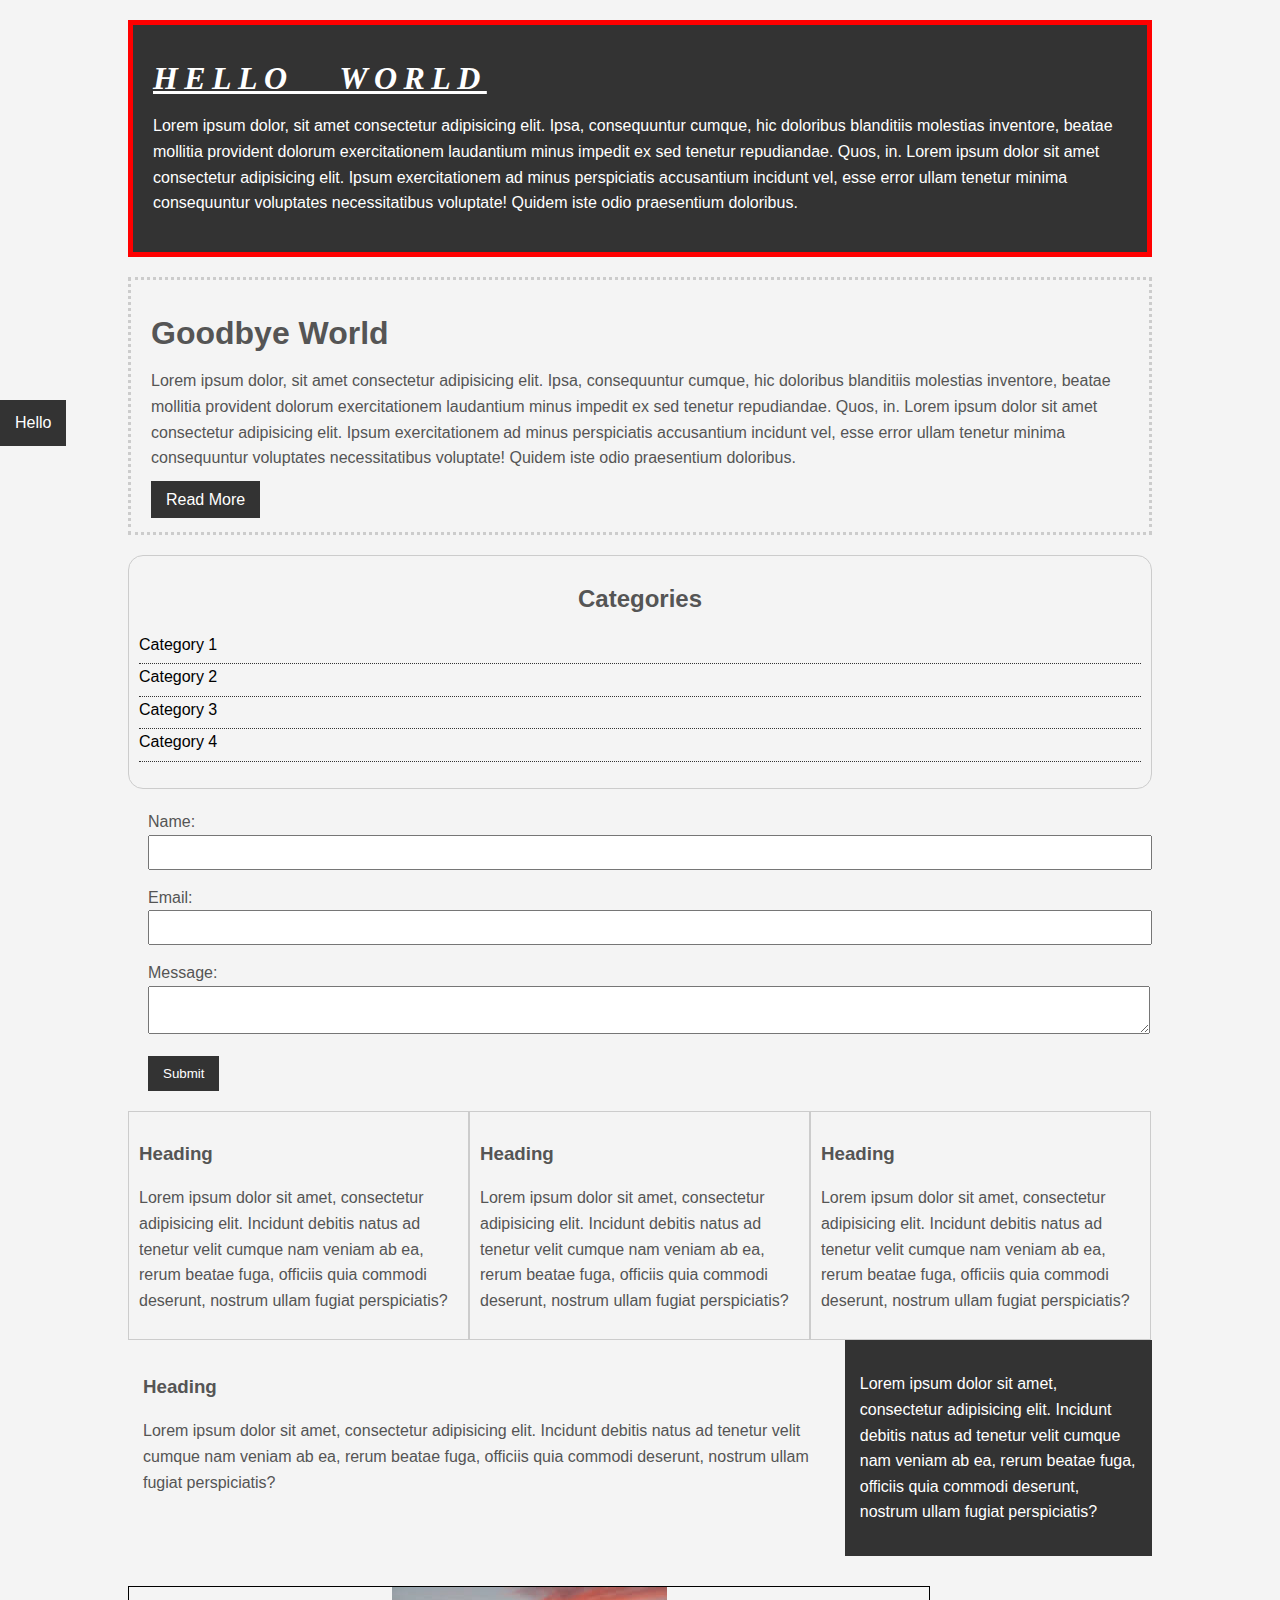
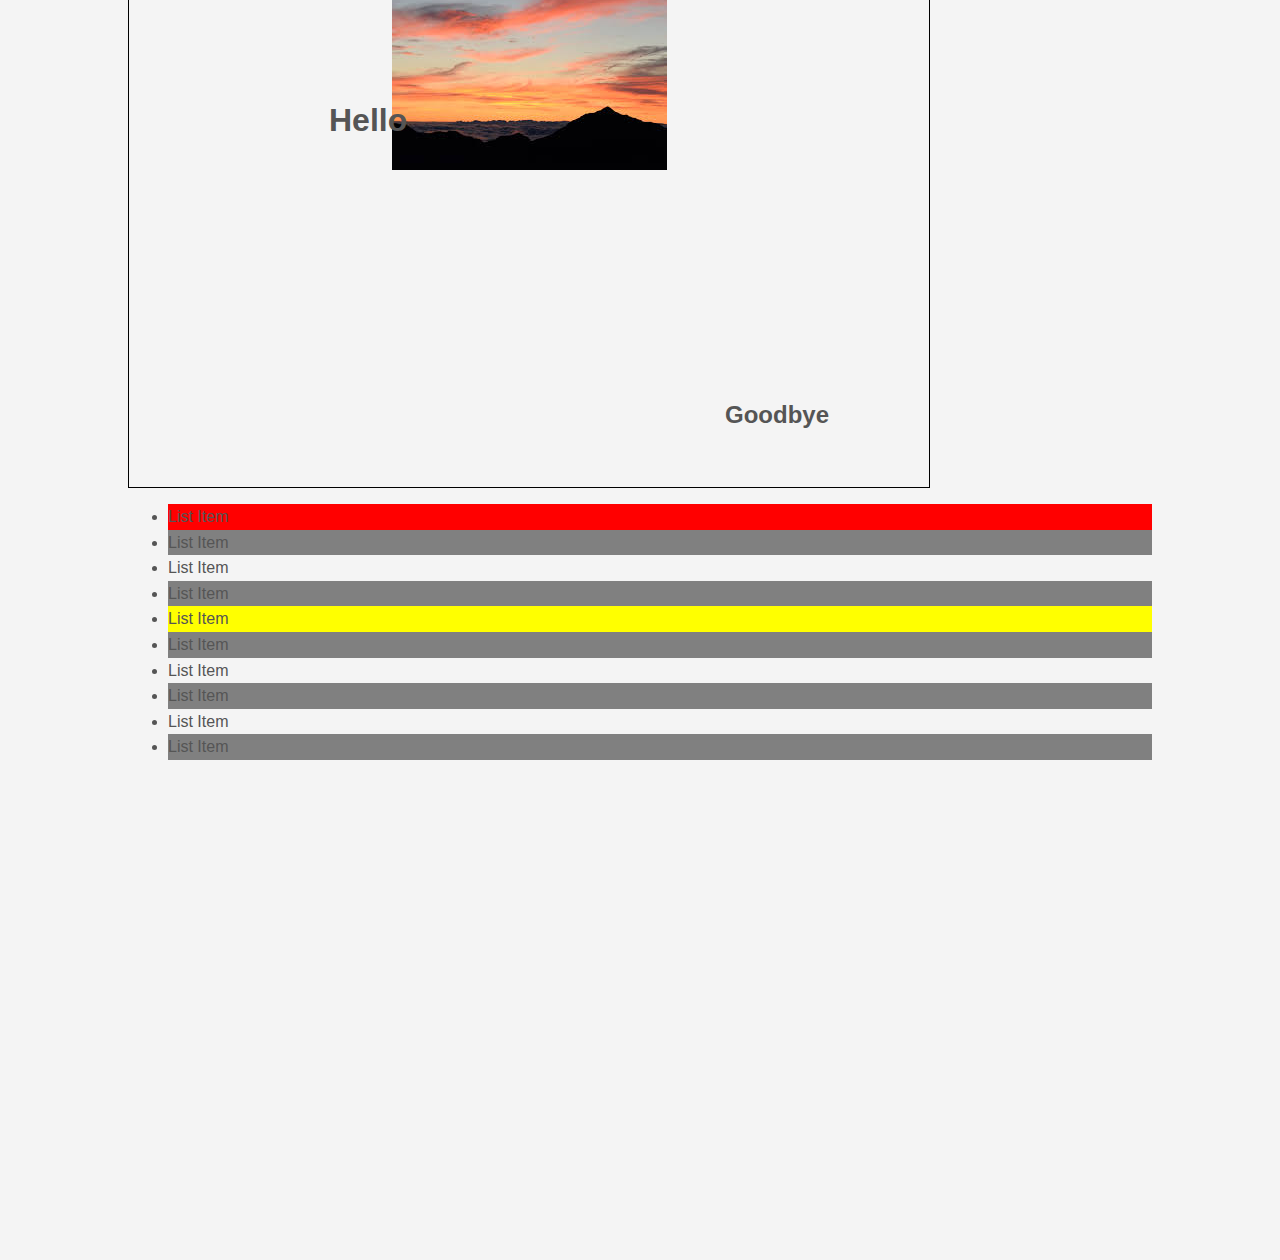
<file: csscheatsheet/index.html>
<!DOCTYPE html>
<html>
<head>
    <title> CSS Cheat Sheet</title>
    <!--External-->
    <link rel="stylesheet" type="text/css" 
    href="css/style.css">

    <!-- internal>
    <style type="text/css">
        h1{
            color:blue;

        }
    </style-->
    
</head>
<body>
    <!--h1 style="color :red"> Hello World</h1-->
    <div class="container">
        <div class="box-1">
            <h1>Hello World</h1>
            <p> 
                Lorem ipsum dolor, sit amet consectetur
                adipisicing elit. Ipsa, consequuntur cumque,
                hic doloribus blanditiis molestias inventore,
                beatae mollitia provident dolorum exercitationem 
                laudantium minus impedit ex sed tenetur repudiandae. Quos, in.
                Lorem ipsum dolor sit amet consectetur adipisicing elit. 
                Ipsum exercitationem ad minus perspiciatis accusantium incidunt 
                vel, esse error ullam tenetur minima consequuntur voluptates necessitatibus 
                voluptate! Quidem iste odio praesentium doloribus.
    
            </p>
    
        </div>

        <div class="box-2">
            <h1>Goodbye World</h1>
            <p>
                Lorem ipsum dolor, sit amet consectetur
                adipisicing elit. Ipsa, consequuntur cumque,
                hic doloribus blanditiis molestias inventore,
                beatae mollitia provident dolorum exercitationem 
                laudantium minus impedit ex sed tenetur repudiandae. Quos, in.
                Lorem ipsum dolor sit amet consectetur adipisicing elit. 
                Ipsum exercitationem ad minus perspiciatis accusantium incidunt 
                vel, esse error ullam tenetur minima consequuntur voluptates necessitatibus 
                voluptate! Quidem iste odio praesentium doloribus.
                
            </p>
            <a class="button" href="">Read More</a>
    
        </div>

        <div class="categories">
            <h2> Categories</h2>
            <ul>
                <li><a href="#">Category 1</a></li>
                <li><a href="#">Category 2</a></li>
                <li><a href="#">Category 3</a></li>
                <li><a href="#">Category 4</a></li>
            </ul>

        </div>
        <form class="my-form">
            <div class="form-group">
                <label> Name:</label>
                <input type ="text" name="name">

            </div>
            <div class="form-group">
                <label> Email:</label>
                <input type ="text" name="email">
                
            </div>
            <div class="form-group">
                <label> Message:</label>
                <textarea name="Message"></textarea>
                
            </div>
            <input class="button" type="submit" value="Submit"
            name="">
            
        </form>

        <div class="block">
            <h3>Heading</h3>
            <p>
                Lorem ipsum dolor sit amet, consectetur adipisicing elit. 
                Incidunt debitis natus ad tenetur velit cumque nam veniam 
                ab ea, rerum beatae fuga, officiis quia commodi deserunt, 
                nostrum ullam fugiat perspiciatis?
            </p>
    
        </div>
        <div class="block">
            <h3>Heading</h3>
            <p>
                Lorem ipsum dolor sit amet, consectetur adipisicing elit. 
                Incidunt debitis natus ad tenetur velit cumque nam veniam 
                ab ea, rerum beatae fuga, officiis quia commodi deserunt, 
                nostrum ullam fugiat perspiciatis?
            </p>
    
        </div>
        <div class="block">
            <h3>Heading</h3>
            <p>
                Lorem ipsum dolor sit amet, consectetur adipisicing elit. 
                Incidunt debitis natus ad tenetur velit cumque nam veniam 
                ab ea, rerum beatae fuga, officiis quia commodi deserunt, 
                nostrum ullam fugiat perspiciatis?
            </p>
    
        </div>

        <div class="clr"></div>

        <div id="main-block">
            <h3>Heading</h3>
            <p>
                Lorem ipsum dolor sit amet, consectetur adipisicing elit. 
                Incidunt debitis natus ad tenetur velit cumque nam veniam 
                ab ea, rerum beatae fuga, officiis quia commodi deserunt, 
                nostrum ullam fugiat perspiciatis?
            </p>
        </div>
        
        <div id="sidebar">
            
            <p>
                Lorem ipsum dolor sit amet, consectetur adipisicing elit. 
                Incidunt debitis natus ad tenetur velit cumque nam veniam 
                ab ea, rerum beatae fuga, officiis quia commodi deserunt, 
                nostrum ullam fugiat perspiciatis?
            </p>

        </div>

        <div class="clr"></div>


        <div class="p-box">
            <h1>Hello </h1> 
            <h2> Goodbye</h2>
        </div>

        <ul class="my-list">
            <li> List Item </li>
            <li> List Item </li>
            <li> List Item </li>
            <li> List Item </li>
            <li> List Item </li>
            <li> List Item </li>
            <li> List Item </li>
            <li> List Item </li>
            <li> List Item </li>
            <li> List Item </li>
        </ul>


    
    </div><!-- ./container-->

    <a  class="fix-me button" href="">Hello</a>
    
    <div style="margin-top: 500px;"></div>


</body>
</html>
</file>
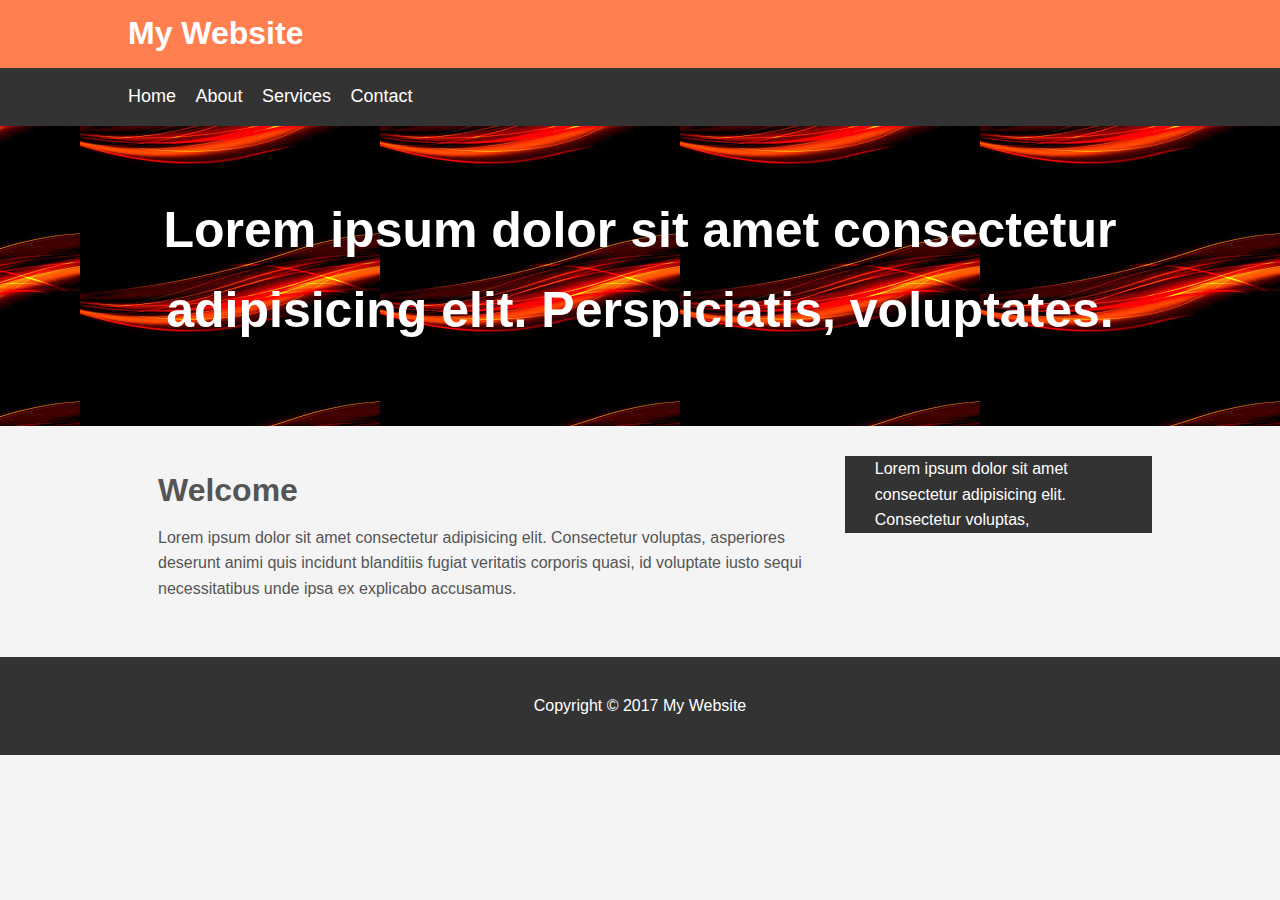
<file: mywebsite/index.html>
<!DOCTYPE html>
<html>
    <head>
        <title>My Website</title>
        <link rel="stylesheet" type ="text/css" 
        href="css/style.css">
    </head>
    <body>
        <header id="main-header">
            <div class="container">
                <h1>My Website</h1>
            </div>
        </header>

        <nav id="navbar">
            <div class="container">
                <ul>
                    <li><a href="#">Home</a></li>
                    <li><a href="#">About</a></li>
                    <li><a href="#">Services</a></li>
                    <li><a href="#">Contact</a></li>
                </ul>
            </div>
        </nav>

        <section id="showcase">
            <div class="container">
                <h1>Lorem ipsum dolor sit 
                    amet consectetur adipisicing elit. Perspiciatis, voluptates.
                </h1>
            </div>
        </section>

        <div class="container">

        <section id="main">
            <h1> Welcome</h1>
            <p>
                Lorem ipsum dolor sit amet consectetur adipisicing elit. Consectetur voluptas, 
                asperiores deserunt animi quis incidunt blanditiis fugiat veritatis corporis 
                quasi, id voluptate iusto sequi necessitatibus unde ipsa ex explicabo accusamus.
            </p>
        </section>

        <aside id="sidebar">
            Lorem ipsum dolor sit amet consectetur adipisicing elit. Consectetur voluptas, 
                
        </aside>

    </div>

    <footer id="main-footer">
        <p> Copyright &copy; 2017 My Website</p>
    </footer>
    </body>
</html>
</file>
<file: csscheatsheet/css/style.css>
/*
*{
    margin:0;
    padding:0;
}*/
a{
    text-decoration: none;
    color:#000;

}
a:hover{
    color:red;
}

a:active{
    color:green;
}


.button{
    background-color: #333;
    color:#fff;
    padding: 10px 15px;
    border:none;
    


}
.button:hover{
    background: red;
    color:#fff;
}
.clr{clear : both}
body{
    background-color: #f4f4f4;
    color:#555555;

    font-family : Arial, Helvetica, sans-serif;
    font-size:20px;
    font-weight:normal;
    /*same as above*/
    font: normal 16px Arial, Helvetica, sans-serif;

    line-height: 1.6em;
    margin:0;


}

.container{
    width: 80%;
    margin:auto;
}


.box-1{
    background-color:#333333;
    color:#ffffff;

    border-top:5px red solid;
    border-bottom:5px red solid;
    border-left:5px red solid;
    border-right:5px red solid;
    border-width: 3px;
    border-bottom-width:10px;
    border-top-style:dotted;

    /* same as above */
    border: 5px red solid;

    padding:20px;
    margin:20px 0;
}

.box-1 h1{
    font-family:Tahoma;
    font-weight:800;
    font-style:italic;
    text-decoration: underline;
    text-transform: uppercase;
    letter-spacing: 0.2em;
    word-spacing: 1em;

}

.box-2{
    border: 3px dotted #cccccc;
    padding: 20px;
    margin: 20px 0;
}

.categories{
    border: 1px #ccc solid;
    padding:10px;
    border-radius:15px;

}

.categories h2{

    text-align: center;
}

.categories ul{
    padding: 0;
    list-style: none;
}

.categories li{
    padding-bottom: 6px;
    border-bottom:dotted 1px #333;


}

.my-form{
    padding:20px;
}
.my-form .form-group{
    padding-bottom: 15px;
}
.my-form label{
    display:block;
}
.my-form input[type="text"], .my-form textarea{
    padding: 8px;
    width: 100%
}

.my-form input[type ="submit"]{
    background-color: #333;
    color:#fff;
    padding: 10px 15px;
    border:none;


}
.block{
    float:left;
    width: 33.3%;
    border: 1px solid #ccc;
    padding: 10px;
    box-sizing: border-box;

}

#main-block{
    float: left;
    width:70%;
    padding:15px;
    box-sizing: border-box;
}
#sidebar{
    float: right;
    width: 30%;
    background-color: #333;
    color: #fff;
    padding:15px;
    box-sizing: border-box;
}

.p-box{
    width: 800px;
    height: 500px;
    border: 1px solid #000;
    margin-top:30px;
    position:relative;
    background-image: url('../images/sample.jpeg');

    background-position: 100px 200px;
    background-repeat: no-repeat;
    background-position: center top;
}

.p-box h1{
    position: absolute;
    top: 100px;
    left:200px;
}

.p-box h2{
    position: absolute;
    bottom: 40px;
    right:100px;
}

.fix-me{
    position:fixed;
    top:400px;
}

.my-list li:first-child{
    background: red;
}
.my-list li:last-child{
    background:blue;
}

.my-list li:nth-child(5){
    background:yellow;
}

.my-list li:nth-child(even){
    background:grey;
}
</file>
<file: mywebsite/css/style.css>
body{
    background-color:#f4f4f4 ;
    color: #555;
    font-family:  Arial, Helvetica, sans-serif;
    font-size:16px;
    line-height: 1.6em;
    margin:0;

}

.container{
    width: 80%;
    margin:auto;
    overflow:hidden;
}

#main-header{
    background-color:coral;
    color:#fff
}
#navbar{
    background-color:#333;
    color:#fff;
}
#navbar ul{
    padding:0;
    list-style: none;
}

#navbar li{
    display:inline;
}

#navbar a{
    color:#fff;
    text-decoration:none;
    font-size:18px;
    padding-right:15px;

}

#showcase{
    background-image: url('../images/showcase.jpeg');
    background-position: center right;
    min-height: 300px;
    margin-bottom: 30px;
    text-align: center;

}

#showcase h1{
    color:#fff;
    font-size:50px;
    line-height : 1.6em;
    padding-top:30px;

}

#main{
    float:left;
    width: 70%;
    padding: 0 30px;
    box-sizing: border-box;
}
#sidebar{
    float:right;
    width: 30%;
    background: #333;
    color:#fff;
    padding: 0 30px;
    box-sizing: border-box;
}

#main-footer{
    background: #333;
    color: #fff;
    text-align : center;
    padding: 20px;
    margin-top : 40px;

}

@media(max-width:600px){
    #main{
        width:100%;
        float:none;
    }
    #sidebar{
        width:100%;
        float:none;
    }
}
</file>
